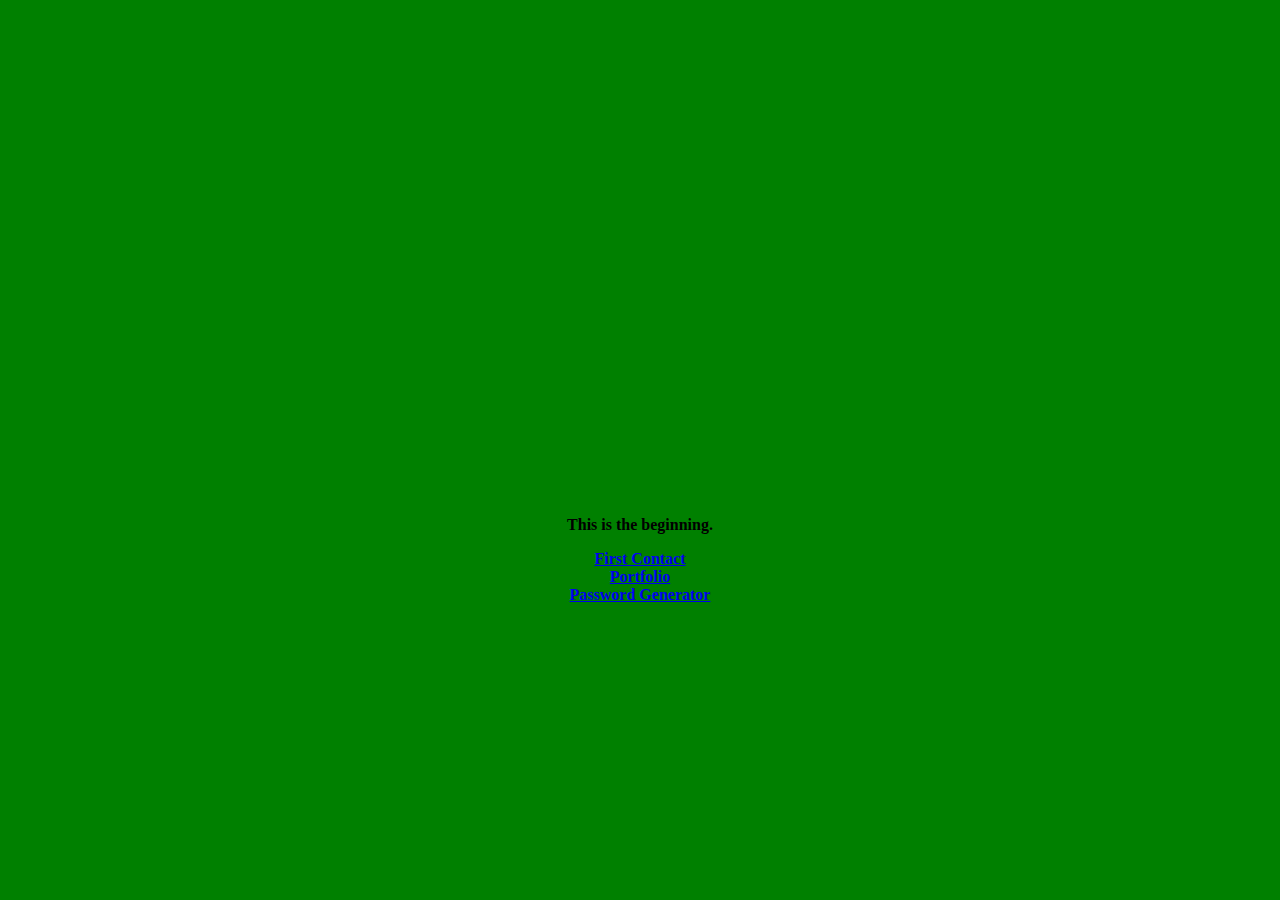
<file: index.html>
<!DOCTYPE html>
<html lang="en">
<head>
    <meta charset="UTF-8">
    <meta name="viewport" content="width=device-width, initial-scale=1.0">
    <title>Reptile!</title>
    <link rel="stylesheet" type="text/css" href="git.io.css">

</head>
<body>
    <section id="button">
      <p>This is the beginning.</p>
     
      <a href="https://khannadk.github.io/HoriseonSourceRefactor/">First Contact</a> 
               <br>
      <a href="https://khannadk.github.io/personalport/index.html">Portfolio</a>
              <br>
      <a href="https://khannadk.github.io/RandomGenPwd/">Password Generator</a>
      

    </section>
        

</body>
</html>
</file>
<file: git.io.css>
body {
  background-color: green;
}

#button {
  text-align: center;
  position: relative;
  top: 500px;
  font-weight: bold;
 
  

}

#enter {
  color: aqua;
  position: absolute;
  background-color:blueviolet;
  left: 46.70%;
  top: 95%;
  cursor: crosshair;
  border: blueviolet;
  padding: 10px 15px;
 
  
 
}
</file>
